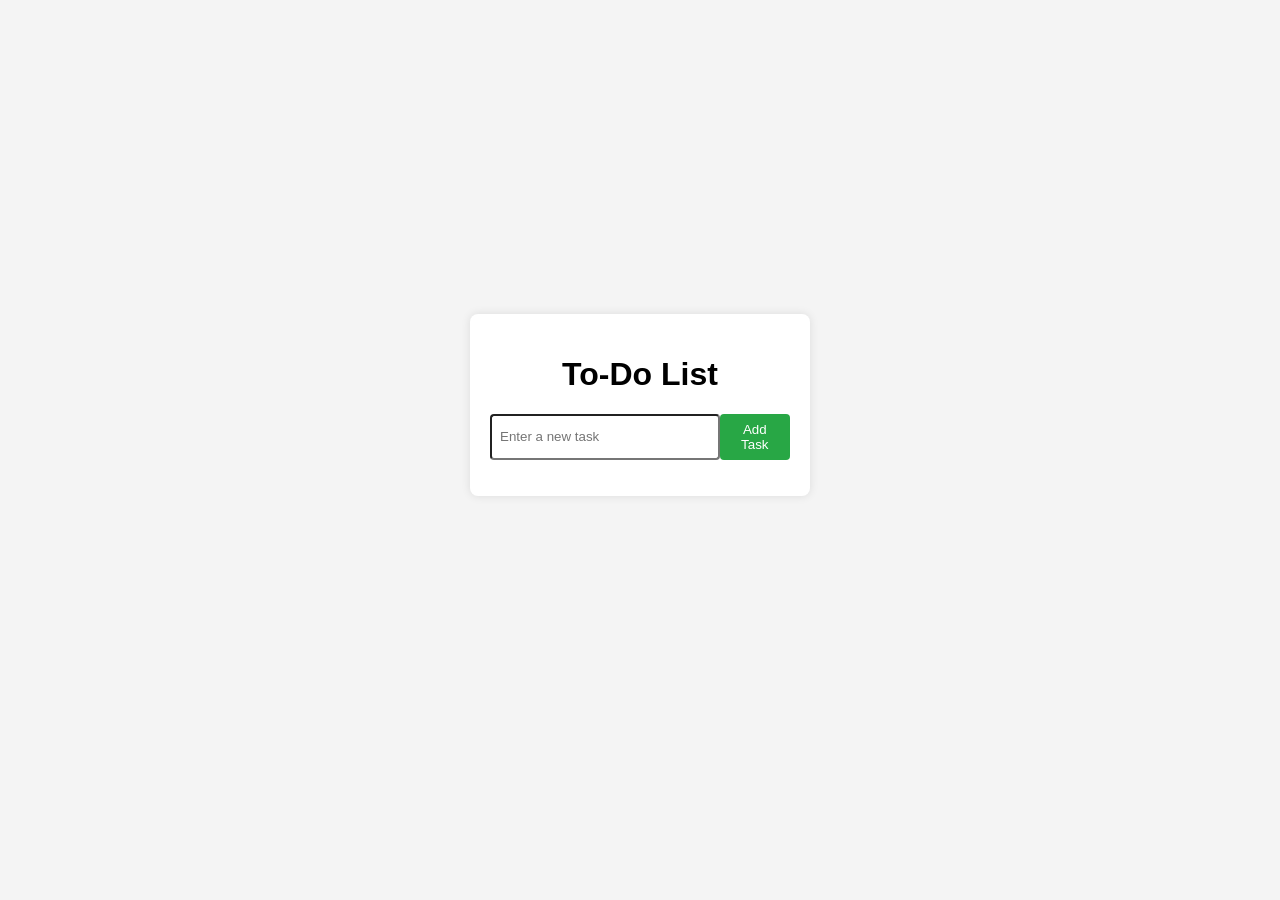
<file: index.html>
<!DOCTYPE html>
<html lang="en">
  <head>
    <meta charset="UTF-8" />
    <meta name="viewport" content="width=device-width, initial-scale=1.0" />
    <title>To-Do List</title>
    <link rel="stylesheet" href="style.css" />
  </head>
  <body>
    <div class="container">
      <h1>To-Do List</h1>
      <form id="toDoForm">
        <input type="text" id="taskInput" placeholder="Enter a new task" />
        <button type="submit">Add Task</button>
      </form>
      <ul id="taskList"></ul>
    </div>

    <script src="script.js"></script>
  </body>
</html>
</file>
<file: style.css>
body {
  font-family: Arial, sans-serif;
  display: flex;
  justify-content: center;
  align-items: center;
  height: 90vh;
  margin: 0;
  background-color: #f4f4f4;
}

.container {
  background-color: white;
  padding: 20px;
  border-radius: 8px;
  box-shadow: 0px 0px 10px rgba(0, 0, 0, 0.1);
  width: 300px;
}

h1 {
  text-align: center;
}

form {
  display: flex;
  justify-content: space-between;
}
input {
  width: 70%;
  padding: 8px;
  border: 1 px solid #ccc;
  border-radius: 4px;
}

button {
  padding: 8px;
  background-color: #28a745;
  color: white;
  border: none;
  border-radius: 4px;
  cursor: pointer;
}
button:hover {
  background-color: #218838;
}

ul {
  list-style-type: none;
  padding: 0;
}

li {
  display: flex;
  justify-content: space-between;
  padding: 10px;
  margin: 8px 0;
  background-color: #f9f9f9;
  border-radius: 4px;
  border: 1px solid #ddd;
  align-items: center;
  border-bottom: 1px solid #ddd;
}

li button {
  margin-left: 20px;
  background-color: #dc3545;
  color: white;
  border: none;
  padding: 5px 10px;
  border-radius: 4px;
  cursor: pointer;
}

li button:hover {
  background-color: #c82333;
}
</file>
